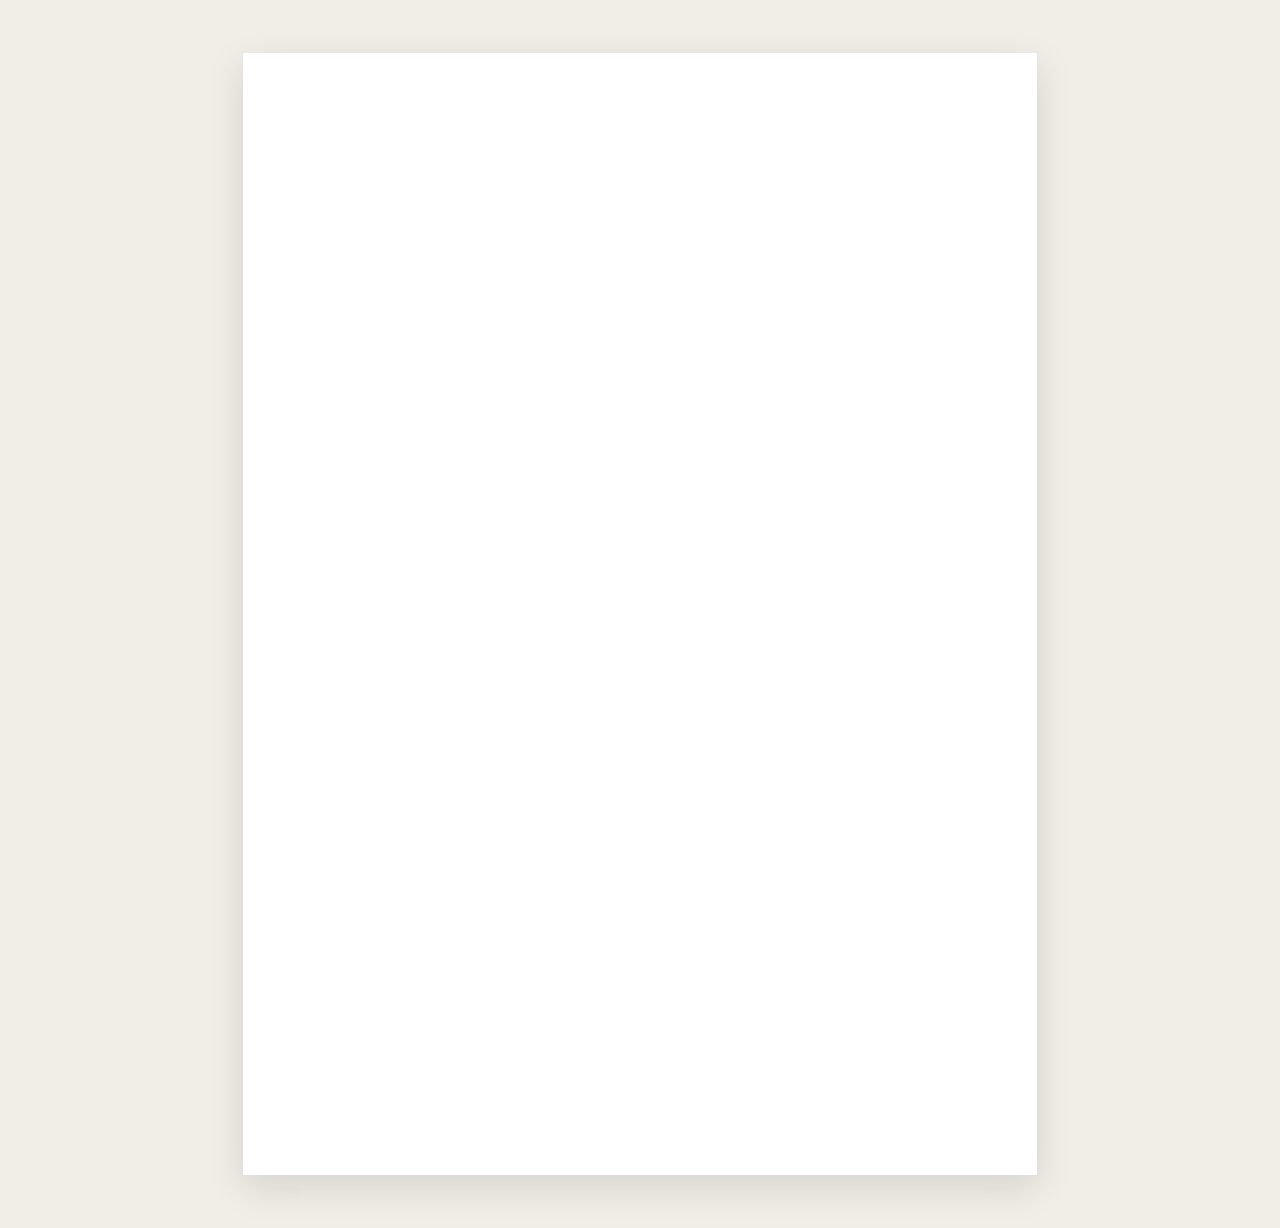
<file: skills/sushen-resume-maker/assets/resume_template.html>
<!doctype html>
<html lang="zh-CN">
<head>
  <meta charset="utf-8">
  <meta name="viewport" content="width=device-width,initial-scale=1">
  <title>ASU 风格技术简历</title>
  <style>
    :root {
      --ivory: #ffffff;
      --slate: #141413;
      --clay: #d97757;
      --oat: #e3dacc;
      --olive: #788c5d;
      --gray-100: #f0eee6;
      --gray-300: #d1cfc5;
      --gray-500: #87867f;
      --gray-700: #3d3d3a;
      --ink-blue: #245579;
      --link-blue: #366f96;
      --paper: #ffffff;
      --red-bar: #fbefef;
      --blue-bar: #eaf4fb;
      --green-bar: #eaf1e5;
      --gray-bar: #f2f2f0;
      --serif: Georgia, "Songti SC", STSong, "Noto Serif CJK SC", "SimSun", serif;
      --sans: "PingFang SC", "Hiragino Sans GB", "Microsoft YaHei", "Noto Sans CJK SC", "Source Han Sans SC", system-ui, -apple-system, sans-serif;
      --mono: "SFMono-Regular", Consolas, "Liberation Mono", monospace;
    }

    * { box-sizing: border-box; }

    html { background: var(--gray-100); }

    body {
      margin: 0;
      color: var(--slate);
      background: var(--gray-100);
      font-family: var(--sans);
      font-size: 11px;
      line-height: 1.48;
      -webkit-font-smoothing: antialiased;
    }

    a { color: var(--link-blue); text-decoration: none; border-bottom: 1px solid rgba(54,111,150,.28); }
    a:hover { border-bottom-color: currentColor; }

    .page {
      width: 210mm;
      min-height: 297mm;
      margin: 14mm auto;
      padding: 12mm 13mm 13mm;
      background: var(--paper);
      box-shadow: 0 12px 36px rgba(20,20,19,.12);
    }
    /* ===== 多页 A4 分页渲染(engine 脚本启用,sheet 变量由 page_setup 注入) ===== */
    #resume.sushen-paged { display: block; margin: 0 auto; padding: 0; width: fit-content; min-height: 0; background: transparent; box-shadow: none; }
    #resume.sushen-paged > .sushen-sheet {
      display: block;
      width: 210mm;
      height: 297mm;
      box-sizing: border-box;
      margin: 0 auto 10mm;
      padding: 0;
      background: var(--paper);
      box-shadow: 0 12px 36px rgba(20,20,19,.12);
      overflow: hidden;
    }
    @media print {
      #resume.sushen-paged { background: white; }
      #resume.sushen-paged > .sushen-sheet { margin: 0; box-shadow: none; page-break-after: always; }
      #resume.sushen-paged > .sushen-sheet:last-child { page-break-after: auto; }
    }
    .sushen-frame {
      box-sizing: border-box;
      width: 100%;
      height: 100%;
      padding: var(--sheet-pt, 12mm) var(--sheet-pr, 13mm) var(--sheet-pb, 13mm) var(--sheet-pl, 13mm);
      display: flex;
      flex-direction: column;
    }
    .sushen-head { flex: 0 0 auto; margin-bottom: 1.5mm; color: var(--gray-500); font-family: var(--sans); font-size: 8.2px; letter-spacing: .05em; }
    .sushen-head:empty { display: none; }
    .sushen-content { flex: 1 1 auto; min-height: 0; overflow: hidden; }
    .sushen-foot {
      flex: 0 0 auto; margin-top: 1.5mm; color: var(--gray-500);
      font-family: var(--sans); font-size: 8.2px;
      display: flex; justify-content: space-between; align-items: center;
    }
    .sushen-content > :first-child { margin-top: 0 !important; }
    /* 仅在极少数 li 被当作叶子直接放入 content(脱离 ul.fact-list)时补缩进;常规 ul.fact-list li 不受影响 */
    .sushen-content > li {
      margin: 0 0 .65mm;
      margin-left: 4.7mm;
      padding-left: .5mm;
      list-style: disc;
    }
    .sushen-content > li::marker { color: var(--gray-500); }
    /* 二级内容字号/行距(用户可调):作用于各栏目的内容条目行(事实/要点/职责 li 与事实导出行)。
       变量由 data.page_setup.contentFontSize / contentLineHeight 注入;未设置时回退 inherit(现状不变)。
       栏目标题、公司/项目名、日期、头部等不随动。 */
    .sushen-content .fact-list li,
    .sushen-content > li,
    .sushen-content .fact-lead,
    .sushen-content .fact-line {
      font-size: var(--content-fs, inherit);
      line-height: var(--content-lh, inherit);
    }
    /* v6 连续流:节 wrapper 被展平,节前距交给标题;卡片/紧凑行被拆出后补偿原 grid gap */
    .sushen-content .section-title { margin-top: 5mm; }
    .sushen-content .card + .card { margin-top: 2.4mm; }
    .sushen-content .compact-row + .compact-row { margin-top: 1.2mm; }
    /* 【智能排版】紧凑档:引擎在换页前对该页内容按需收紧纵向间距(sushen-compact 加在当前页 .sushen-content),让二级板块尽量整体留在同页 */
    .sushen-content.sushen-compact .section-title { margin-top: 3mm; margin-bottom: 1.6mm; }
    /* 【智能排版】左右内容对齐(点击按钮全局生效):基本信息 信息/照片 垂直居中于卡片;
       教育行/公司行 让右列(日期/时间)与整行垂直居中对齐 */
    .sushen-smart .masthead { align-items: center; }
    .sushen-smart .education-row { align-items: center; }
    .sushen-smart .education-main { align-items: center; }
    .sushen-smart .company-bar { align-items: center; }
    .sushen-content.sushen-compact .education-row { padding: 1.4mm 3mm; }
    .sushen-content.sushen-compact .education-row + .education-row { margin-top: 1.1mm; }
    .sushen-content.sushen-compact .experience { margin-bottom: 2.4mm; }
    .sushen-content.sushen-compact .company-bar { padding: 1.1mm 3mm; min-height: 7mm; }
    .sushen-content.sushen-compact .project + .project { margin-top: 1.6mm; padding-top: 1.8mm; }
    .sushen-content.sushen-compact .fact-block { margin-top: .7mm; }
    .sushen-content.sushen-compact .fact-list li { margin-bottom: .4mm; }
    .sushen-content.sushen-compact .card + .card { margin-top: 1.5mm; }
    .sushen-content.sushen-compact .compact-row + .compact-row { margin-top: .8mm; }

    /* 头部信息卡(参考 vibe-resume 头部):白底卡片 + 顶部深色粗条 + 左侧信息/右侧照片 */
    .masthead {
      display: grid;
      grid-template-columns: minmax(0, 1fr);
      gap: 6mm 8mm;
      align-items: center;
      margin-bottom: 4.5mm;
      position: relative;
    }
    .masthead.has-photo { grid-template-columns: minmax(0, 1fr) auto; align-items: center; }
    .name-row { display: flex; flex-wrap: wrap; align-items: center; gap: 3mm 5mm; min-height: 8.5mm; }
    .masthead-eyebrow {
      margin: 0 0 0 auto;
      color: #475467;
      font-size: 9.5px;
      font-weight: 800;
      letter-spacing: .18em;
      line-height: 1.3;
      text-transform: uppercase;
      white-space: nowrap;
      overflow: hidden;
      text-overflow: ellipsis;
    }
    .masthead-eyebrow.free {
      position: absolute;
      margin: 0;
      max-width: 70%;
      overflow: visible;
      text-overflow: clip;
    }
    .portfolio-line {
      display: flex;
      flex-wrap: wrap;
      align-items: baseline;
      gap: 1.2mm 2.5mm;
      padding: 2mm 0 2.4mm;
      font-size: 9px;
      line-height: 1.4;
      color: var(--slate);
    }
    .portfolio-label {
      font-weight: 800;
      color: var(--ink-blue);
      letter-spacing: .04em;
    }
    .portfolio-label::after { content: "："; }
    .portfolio-link { color: var(--ink-blue); text-decoration: none; border-bottom: 1px solid rgba(36,85,121,.35); word-break: break-all; }
    .portfolio-code { color: var(--gray-600); }
    .photo-frame {
      width: 26mm;
      height: 30mm;
      overflow: hidden;
      border: 1px solid var(--gray-300);
      border-radius: 2px;
      background: var(--paper);
    }
    .profile-photo { width: 100%; height: 100%; object-fit: cover; transform-origin: center; }

    .name {
      margin: 0;
      font-size: 30px;
      line-height: 1.1;
      font-weight: 800;
      letter-spacing: .01em;
    }

    .identity { display: flex; flex-direction: column; min-width: 0; }
    .masthead-tagline {
      margin: 2.2mm 0 0;
      color: #667085;
      font-size: 13px;
      font-weight: 600;
      line-height: 1.45;
      letter-spacing: .01em;
    }
    /* 联系行:chip 胶囊(白底细边圆角) */
    .contact {
      display: flex;
      flex-wrap: wrap;
      justify-content: flex-start;
      gap: 2mm 2.4mm;
      margin-top: 2.4mm;
      color: #1f2937;
      font-size: 9.6px;
      text-align: left;
      max-width: none;
    }
    .contact-item {
      white-space: nowrap;
      display: inline-flex;
      align-items: center;
      gap: 1.4mm;
      background: #f8fafc;
      border: 1px solid #dbe2ea;
      border-radius: 4px;
      min-height: 6.4mm;
      padding: .9mm 2.2mm;
    }
    .contact-item a { color: inherit; text-decoration: none; border-bottom: 0; }
    .contact-item + .contact-item { margin-left: 0; }

    .professional-summary {
      margin-top: 3.2mm;
      padding: 2.2mm 3mm;
      border-left: 3px solid var(--olive);
      background: linear-gradient(90deg, var(--green-bar), rgba(234,241,229,.18));
      break-inside: avoid;
    }
    .professional-summary-body { color: var(--gray-700); }
    .professional-summary-body p { margin: 0 0 .8mm; }
    .professional-summary-body p:last-child { margin-bottom: 0; }

    .section { margin-top: 5mm; }
    .section-title {
      display: flex;
      align-items: center;
      gap: 3mm;
      margin: 0 0 2.5mm;
      color: var(--ink-blue);
      font-family: var(--serif);
      font-size: 15px;
      font-weight: 800;
      line-height: 1.15;
      letter-spacing: .035em;
    }
    .section-title::after {
      content: "";
      flex: 1;
      height: 1px;
      background: linear-gradient(90deg, var(--ink-blue), rgba(36,85,121,.08));
    }

    .education-row {
      display: grid;
      grid-template-columns: 1fr auto;
      gap: 4mm;
      padding: 2.2mm 3mm;
      border-left: 3px solid var(--ink-blue);
      background: linear-gradient(90deg, #eef4f7 0%, rgba(238,244,247,.25) 82%, transparent 100%);
      break-inside: avoid;
    }
    .education-row + .education-row { margin-top: 2mm; }
    .education-main { min-width: 0; }
    .education-school { color: var(--ink-blue); font-family: var(--serif); font-size: 12px; font-weight: 800; }
    .education-program { margin-left: 2mm; font-weight: 650; }
    .education-meta { margin-top: .8mm; color: var(--gray-700); font-size: 9.2px; }
    .dates { white-space: nowrap; color: var(--gray-700); font-family: var(--mono); font-size: 9.5px; }

    .experience {
      --experience-accent: #d77b84;
      --experience-rule: #ebc6ca;
      margin-bottom: 4mm;
      break-inside: auto;
    }
    .experience.tone-gray { --experience-accent: #858d94; --experience-rule: #d8d9d7; }
    .experience.tone-blue { --experience-accent: #4b9bc2; --experience-rule: #c6dfed; }
    .experience.tone-green { --experience-accent: #788c5d; --experience-rule: #d1dfc7; }
    .company-bar {
      display: grid;
      grid-template-columns: minmax(0,1fr) auto;
      align-items: center;
      gap: 4mm;
      min-height: 8.2mm;
      padding: 1.6mm 3mm;
      border-left: 4px solid var(--experience-accent);
      background: var(--red-bar);
      break-after: avoid;
    }
    .company-bar.brand-blue { background: var(--blue-bar); }
    .company-bar.brand-green { background: var(--green-bar); }
    .company-bar.brand-gray { background: var(--gray-bar); }
    .company-left { display: flex; align-items: center; min-width: 0; flex-wrap: wrap; gap: 1mm 2mm; }
    .company-logo {
      width: 20px;
      height: 20px;
      flex: 0 0 20px;
      object-fit: contain;
      border-radius: 3px;
      background: rgba(255,255,255,.72);
    }
    .company-name { color: var(--ink-blue); font-family: var(--serif); font-size: 12.3px; font-weight: 850; }
    .company-team { font-weight: 650; }
    .company-tags { color: var(--gray-700); font-size: 9.2px; }
    .company-right { display: flex; align-items: center; gap: 3mm; }
    .company-link { font-size: 8.8px; white-space: nowrap; }

    .project {
      padding: 2.2mm 2mm 0 3.4mm;
      border-left: 1px solid var(--experience-rule);
      margin-left: 1.7mm;
      break-inside: avoid-page;
    }
    .project + .project { margin-top: 2.5mm; padding-top: 2.7mm; border-top: 1px dotted var(--gray-300); }
    .project-title { font-family: var(--serif); font-size: 12px; font-weight: 850; color: #1f4d70; }
    .project-subtitle { margin-left: 2mm; color: var(--gray-700); font-weight: 650; }

    /* 事实板块:标签与整段内容同行、顶格流动(非固定 label 列) */
    .fact-block { margin-top: 1.1mm; }
    .fact-block:first-child { margin-top: 0; }
    .fact-content { min-width: 0; }
    .fact-lead { margin: 0 0 .4mm; }
    .fact-lead .fact-label { color: var(--ink-blue); font-weight: 800; white-space: nowrap; }
    /* 后续 bullet 条目:列表自成一列(bullet 前导),条目文本溢出换行回自身左缘(顶格),
       不与首行 label 的内容列对齐 */
    .fact-block .fact-list { margin: .4mm 0 0; padding-left: 3.6mm; }
    .fact-block .fact-list li { margin: 0 0 .4mm; padding-left: .4mm; }
    .fact-block .fact-list li::marker { color: var(--gray-500); }
    /* 其余列表(cards/education 等)保持原间距 */
    .fact-list { margin: 0; padding-left: 3.2mm; }
    .fact-list li { margin: 0 0 .55mm; padding-left: .5mm; }
    .highlight { color: #101820; font-weight: 850; }
    .keywords { color: var(--gray-700); font-family: var(--mono); font-size: 8.9px; overflow-wrap: anywhere; }

    .cards { display: grid; grid-template-columns: 1fr; gap: 2.4mm; }
    .card {
      display: grid;
      grid-template-columns: minmax(0,1fr) auto;
      gap: 3mm;
      padding: 2.4mm 3mm;
      background: rgba(240,238,230,.48);
      border-left: 3px solid var(--oat);
      break-inside: avoid;
    }
    .card-title { font-family: var(--serif); color: var(--ink-blue); font-size: 11.5px; font-weight: 800; }
    .card-role { margin-left: 1.5mm; color: var(--gray-700); font-weight: 650; }
    .card-scope { margin-top: .7mm; color: var(--gray-700); }
    .card .fact-list { margin-top: 1mm; }

    .compact-grid { display: grid; grid-template-columns: 1fr; gap: 1.2mm; }
    .compact-row { display: grid; grid-template-columns: 16mm minmax(0,1fr); gap: 2mm; padding: .8mm 0; break-inside: avoid; }
    .compact-label { color: var(--ink-blue); font-weight: 850; white-space: nowrap; }
    .compact-values { min-width: 0; color: var(--gray-700); line-height: 1.55; }
    .compact-value + .compact-value::before { content: " / "; color: var(--gray-400); }
    .skill-list { font-family: var(--mono); font-size: 8.9px; }

    .empty { color: var(--gray-500); font-style: italic; }

    @page {
      size: A4 portrait;
      margin: 0;
      @bottom-left { content: none; }
      @bottom-center { content: none; }
      @bottom-right { content: none; }
      @top-left { content: none; }
      @top-center { content: none; }
      @top-right { content: none; }
    }
    @media print {
      html, body { background: white; }
      body { font-size: 10.4px; }
      .page {
        width: 210mm;
        min-height: 297mm;
        margin: 0;
        padding: 12mm 13mm 13mm;
        box-shadow: none;
        background: white;
        overflow: visible;
      }
      a { color: inherit; border-bottom: 0; }
      .company-bar, .education-row, .card, .project, .compact-row {
        print-color-adjust: exact;
        -webkit-print-color-adjust: exact;
        break-inside: avoid-page;
      }
      .section-title, .company-bar, .project-title { break-after: avoid-page; }
    }

    @media (max-width: 760px) {
      .page { width: 100%; min-height: 0; margin: 0; padding: 20px 16px; }
      .masthead, .masthead.has-photo { grid-template-columns: 1fr; align-items: start; }
      .photo-frame { width: 24mm; height: 28mm; }
      .compact-row { grid-template-columns: 1fr; gap: .8mm; }
      .company-bar { grid-template-columns: 1fr; }
      .company-right { justify-content: space-between; }
    }
  </style>
</head>
<body>
  <main id="resume" class="page"></main>
  <script id="resume-data" type="application/json">__RESUME_JSON__</script>
  <script>
    (() => {
      'use strict';
      const data = JSON.parse(document.getElementById('resume-data').textContent);
      const root = document.getElementById('resume');
      // Strip invisible Unicode chars that PDF/OCR sometimes injects
      // (ZWSP, ZWNJ, ZWJ, BOM, soft hyphen, line/paragraph separators, etc.)
      const INVISIBLE_RE = /[\u0000-\u0008\u000B-\u001F\u007F-\u009F\u00AD\u034F\u061C\u115F\u1160\u17B4\u17B5\u180B-\u180F\u200B-\u200F\u2028\u2029\u202A-\u202E\u2060-\u206F\u3000\u303F\uFE00-\uFE0F\uFEFF\uFFF0-\uFFFF\uE000-\uF8FF]/g;
      const cleanText = (s) => String(s == null ? '' : s)
        .replace(/[\u3000\u303F\u205F\u00A0]/g, ' ')
        .replace(INVISIBLE_RE, '');
      const el = (tag, cls, text) => {
        const node = document.createElement(tag);
        if (cls) node.className = cls;
        if (text !== undefined && text !== null) node.textContent = cleanText(text);
        return node;
      };
      const safeUrl = value => {
        try {
          const u = new URL(value, window.location.href);
          return ['http:', 'https:', 'mailto:'].includes(u.protocol) ? value : null;
        } catch (_) { return null; }
      };
      const companyLogoCatalog = __COMPANY_LOGO_CATALOG__;
      const companyLogoMap = Object.freeze(Object.fromEntries(
        Object.entries(companyLogoCatalog.icons || {}).map(([key, item]) => [key, item.dataUrl])
      ));
      const normalizeLogoAlias = value => String(value || '')
        .normalize('NFKC')
        .toLowerCase()
        .replace(/[\s·•|｜._()（）\-—–&]+/g, '');
      const companyAliasRules = Object.entries(companyLogoCatalog.icons || {})
        .flatMap(([key, item]) => (item.aliases || []).map(alias => ({ key, alias: normalizeLogoAlias(alias) })))
        .filter(item => item.alias)
        .sort((a, b) => b.alias.length - a.alias.length);
      const normalizeCompanyName = companyName => {
        const value = normalizeLogoAlias(companyName);
        const exactAlias = companyAliasRules.find(item => value === item.alias);
        if (exactAlias) return exactAlias.key;
        const exactKey = Object.keys(companyLogoMap).find(key => normalizeLogoAlias(key) === value);
        if (exactKey) return exactKey;
        const matched = companyAliasRules.find(item => {
          const hasCjk = /[\u3400-\u9fff]/.test(item.alias);
          return (hasCjk ? item.alias.length >= 2 : item.alias.length >= 4) && value.includes(item.alias);
        });
        return matched ? matched.key : null;
      };
      const resolveCompanyLogo = companyName => {
        const normalized = normalizeCompanyName(companyName);
        return normalized ? companyLogoMap[normalized] || null : null;
      };
      const companyLogo = companyName => {
        const src = resolveCompanyLogo(companyName);
        if (!src) return null;
        const img = el('img', 'company-logo');
        img.src = src;
        img.alt = '';
        img.setAttribute('aria-hidden', 'true');
        img.addEventListener('error', () => img.remove(), { once: true });
        return img;
      };
      const link = (label, url, cls) => {
        const safe = safeUrl(url);
        if (!safe) return el('span', cls || '', label);
        const a = el('a', cls || '', label);
        a.href = safe;
        if (!safe.startsWith('mailto:')) { a.target = '_blank'; a.rel = 'noopener noreferrer'; }
        return a;
      };
      const allowedVerification = value => ['source_grounded', 'user_attested'].includes(value);
      const autoHighlightTerms = text => {
        const terms = String(text || '').match(/\d+(?:\.\d+)?(?:%|\+|万\+?|亿|次|家|人|个|天|月|年|小时|分钟|项|条|份|元|万元|美元|单|场)?|GMV|CTR|CVR|SQL|AI Agent|SOP|A\/B Test(?:ing)?|Python|Excel|Prompt Engineering/gi) || [];
        return [...new Set(terms.map(item => item.trim()).filter(Boolean))];
      };
      const richText = (item, extraHighlights) => {
        const source = typeof item === 'string' ? { text: item, highlights: [] } : (item || {});
        const text = cleanText(source.text || '');
        const terms = [...new Set([...(source.highlights || []), ...(extraHighlights || []), ...autoHighlightTerms(text)].map(String).map(value => value.trim()).filter(Boolean))];
        const ranges = [];
        terms.forEach(term => {
          let offset = 0;
          const lowerText = text.toLocaleLowerCase();
          const lowerTerm = term.toLocaleLowerCase();
          while (lowerTerm && offset < text.length) {
            const index = lowerText.indexOf(lowerTerm, offset);
            if (index < 0) break;
            ranges.push({ start: index, end: index + term.length });
            offset = index + term.length;
          }
        });
        ranges.sort((a, b) => a.start - b.start || b.end - a.end);
        const accepted = [];
        ranges.forEach(range => {
          if (!accepted.some(itemRange => range.start < itemRange.end && range.end > itemRange.start)) accepted.push(range);
        });
        accepted.sort((a, b) => a.start - b.start);
        const fragment = document.createDocumentFragment();
        let cursor = 0;
        accepted.forEach(range => {
          if (range.start > cursor) fragment.append(document.createTextNode(text.slice(cursor, range.start)));
          fragment.append(el('strong', 'highlight', text.slice(range.start, range.end)));
          cursor = range.end;
        });
        if (cursor < text.length) fragment.append(document.createTextNode(text.slice(cursor)));
        return fragment;
      };
      const section = title => {
        const wrap = el('section', 'section');
        wrap.append(el('h2', 'section-title', title));
        root.append(wrap);
        return wrap;
      };
      const sectionTitle = (key, fallback) => {
        const custom = (data.section_titles || {})[key];
        return custom || fallback;
      };
      const bulletList = (items, extraHighlights) => {
        const ul = el('ul', 'fact-list');
        (items || []).forEach(item => {
          const li = el('li', '');
          li.append(richText(item, extraHighlights));
          ul.append(li);
        });
        return ul;
      };
      // 经历条目内三级小标题(用户可改名;缺省值回退)
      const labels = Object.assign(
        { background: '背景', impact: '指标与效果', responsibilities: '我的职责', keywords: '技术关键词' },
        (data && data.labels) || {}
      );
      const factBlock = (labelText, content, extraHighlights) => {
        // 二级条目排版:首行 = 条目名 + 首条内容(无 bullet、无缩进);后续条目保留 bullet;
        // 内容列统一与首行内容起始对齐(悬挂);keywords 等 Node 仍整体放置。
        const block = el('div', 'fact-block');
        const items = Array.isArray(content) ? content.filter(Boolean) : (content == null ? [] : [content]);
        if (!items.length) return block;
        if (items[0] instanceof Node) {
          const body = el('div', 'fact-content');
          body.append(items[0]);
          block.append(body);
          return block;
        }
        const contentEl = el('div', 'fact-content');
        const lead = el('p', 'fact-lead');
        lead.append(el('span', 'fact-label', labelText));
        lead.append(richText(items[0], extraHighlights));
        contentEl.append(lead);
        block.append(contentEl);
        if (items.length > 1) {
          // 后续条目 bullet 列表独立于 label 悬挂列:溢出换行顶格回自身文本列
          const ul = el('ul', 'fact-list');
          items.slice(1).forEach(item => {
            const li = el('li', '');
            li.append(richText(item, extraHighlights));
            ul.append(li);
          });
          block.append(ul);
        }
        return block;
      };

      const p = data.profile || {};
      document.title = [p.name, p.headline].filter(Boolean).join('｜') || 'ASU 风格技术简历';
      const masthead = el('header', 'masthead');
      const identity = el('div', 'identity');
      // 姓名行:名字 + 顶部标签(eyebrow)同一行;标签可绝对定位/调字号颜色(eyebrowX/Y 缺省时靠右)
      const eyebrowText = p.eyebrow != null ? String(p.eyebrow).trim() : '';
      const eyebrowSpacing = Number(p.eyebrowSpacing);
      const eyebrowSpacingPx = isFinite(eyebrowSpacing) ? eyebrowSpacing : null;
      const eyebrowFontSize = Number(p.eyebrowFontSize);
      const eyebrowFontSizePx = isFinite(eyebrowFontSize) && eyebrowFontSize > 0 ? eyebrowFontSize : null;
      const eyebrowColor = p.eyebrowColor ? String(p.eyebrowColor).trim() : '';
      const eyebrowX = Number(p.eyebrowX);
      const eyebrowY = Number(p.eyebrowY);
      const hasFreePos = isFinite(eyebrowX) && isFinite(eyebrowY);
      const nameRow = el('div', 'name-row');
      nameRow.append(el('h1', 'name', p.name || '姓名'));
      if (eyebrowText) {
        const eyebrowEl = el('p', 'masthead-eyebrow', eyebrowText);
        if (eyebrowSpacingPx !== null) eyebrowEl.style.letterSpacing = `${eyebrowSpacingPx}px`;
        if (eyebrowFontSizePx !== null) eyebrowEl.style.fontSize = `${eyebrowFontSizePx}px`;
        if (eyebrowColor) eyebrowEl.style.color = eyebrowColor;
        if (hasFreePos) {
          eyebrowEl.classList.add('free');
          eyebrowEl.style.left = `${eyebrowX}%`;
          eyebrowEl.style.top = `${eyebrowY}%`;
        }
        nameRow.append(eyebrowEl);
      }
      identity.append(nameRow);
      // 联系方式紧随姓名:chip 式呈现;固定展示顺序 意向城市→邮箱→电话→MBTI,其余保持原相对顺序
      const contacts = el('div', 'contact');
      const contactText = item => {
        const label = (item.label || '').trim();
        const value = (item.value != null ? String(item.value) : '').trim();
        if (!value) return label;
        return label ? `${label}：${value}` : value;
      };
      const contactKind = item => {
        const hay = String((item.label || '') + ' ' + (item.value || '')).toLowerCase();
        if (/意向城市|所在城市|城市|location/.test(hay)) return 0;
        if (/邮箱|email|e-?mail|mail/.test(hay)) return 1;
        if (/电话|手机|phone|tel/.test(hay)) return 2;
        if (/mbti/.test(hay)) return 3;
        return 4;
      };
      const sortedContacts = (p.contacts || [])
        .map((item, idx) => ({ item, idx }))
        .sort((a, b) => (contactKind(a.item) - contactKind(b.item)) || (a.idx - b.idx))
        .map(entry => entry.item);
      if (p.location) contacts.append(el('span', 'contact-item', p.location));
      sortedContacts.forEach(item => {
        const wrap = el('span', 'contact-item');
        wrap.append(link(contactText(item), item.url || '', ''));
        contacts.append(wrap);
      });
      identity.append(contacts);
      // 一句话简介(tagline),兼容旧 headline 数据
      const taglineText = (p.tagline != null && String(p.tagline).trim()) || (p.headline != null && String(p.headline).trim());
      if (taglineText) identity.append(el('p', 'masthead-tagline', taglineText));
      masthead.append(identity);
      const photo = p.photo || {};
      if (photo.confirmed && /^data:image\/(?:png|jpeg|webp);base64,/i.test(String(photo.src || ''))) {
        const frame = el('div', 'photo-frame');
        const image = el('img', 'profile-photo');
        image.src = photo.src;
        image.alt = `${p.name || '候选人'}照片`;
        const crop = photo.crop || {};
        image.style.objectPosition = `${Number(crop.x ?? 50)}% ${Number(crop.y ?? 50)}%`;
        image.style.transform = `scale(${Math.max(0.5, Math.min(2, Number(crop.zoom || 1)))})`;
        image.addEventListener('error', () => frame.remove(), { once: true });
        frame.append(image);
        masthead.append(frame);
        masthead.classList.add('has-photo');
      }
      root.append(masthead);

      // 作品集/网盘链接行:显示在头部区块正下方(分页引擎视其为独立叶子,随头部排第一页)
      const portfolio = p.portfolio || {};
      const portfolioUrl = portfolio.url ? String(portfolio.url).trim() : '';
      if (portfolioUrl) {
        const row = el('div', 'portfolio-line');
        row.append(el('span', 'portfolio-label', '作品集'));
        const a = link(portfolio.displayName ? String(portfolio.displayName) : portfolioUrl.replace(/^https?:\/\//, ''), portfolioUrl, 'portfolio-link');
        row.append(a);
        const portfolioCode = portfolio.code ? String(portfolio.code).trim() : '';
        if (portfolioCode) row.append(el('span', 'portfolio-code', `提取码：${portfolioCode}`));
        root.append(row);
      }

      const renderBuiltInSection = (key, defaultTitle, renderer) => {
        if (!(data[key] || []).length) return;
        const s = section(sectionTitle(key, defaultTitle));
        renderer(s);
      };

      // Render education & experience in layout order
      const builtInRenderers = {
        education: s => {
          data.education.forEach(item => {
            const row = el('div', 'education-row');
            const main = el('div', 'education-main');
            const head = el('div', '');
            head.append(el('span', 'education-school', item.institution));
            head.append(el('span', 'education-program', [item.program, item.degree].filter(Boolean).join('｜')));
            main.append(head);
            const meta = [];
            if (item.degree_awarder) meta.push(`学位授予方：${item.degree_awarder}`);
            if (item.partner) meta.push(`合作方：${item.partner}（${item.partner_type || '合作类型未说明'}）`);
            if (meta.length) main.append(el('div', 'education-meta', meta.join('；')));
            if ((item.bullets || []).length) main.append(bulletList(item.bullets));
            row.append(main, el('div', 'dates', item.dates || ''));
            s.append(row);
          });
        },
        experience: s => {
          const automaticExperienceTones = ['red', 'gray', 'blue'];
          data.experience.forEach((exp, experienceIndex) => {
            const manualTone = exp.brandMode === 'manual' && ['red','blue','green','gray'].includes(exp.brand) ? exp.brand : null;
            const experienceTone = manualTone || automaticExperienceTones[experienceIndex % automaticExperienceTones.length];
            const wrap = el('article', `experience tone-${experienceTone}`);
            const bar = el('div', `company-bar brand-${experienceTone}`);
            const left = el('div', 'company-left');
            const logo = companyLogo(exp.companyNormalizedName || exp.company);
            if (logo) left.append(logo);
            left.append(el('span', 'company-name', exp.company));
            if (exp.team) left.append(el('span', 'company-team', `｜${exp.team}`));
            const experienceLinks = [...(exp.links || []), ...(exp.link ? [exp.link] : [])].filter(item => item && item.url && allowedVerification(item.verification || 'user_attested'));
            experienceLinks.forEach(item => left.append(link(item.label || '作品链接', item.url, 'company-link')));
            if ((exp.tags || []).length) left.append(el('span', 'company-tags', `｜${exp.tags.join(' · ')}`));
            const right = el('div', 'company-right');
            right.append(el('span', 'dates', exp.dates || ''));
            bar.append(left, right);
            wrap.append(bar);
            (exp.projects || []).forEach(project => {
              const block = el('div', 'project');
              const title = el('div', '');
              title.append(el('span', 'project-title', project.name));
              if (project.subtitle) title.append(el('span', 'project-subtitle', `— ${project.subtitle}`));
              block.append(title);
              if ((project.background || []).length) block.append(factBlock(labels.background + '：', project.background));
              const responsibilityItems = [...(project.responsibilities || []), ...(project.actions || [])];
              if ((project.impact || []).length) block.append(factBlock(labels.impact + '：', project.impact));
              if (responsibilityItems.length) block.append(factBlock(labels.responsibilities + '：', responsibilityItems));
              if ((project.keywords || []).length) block.append(factBlock(labels.keywords + '：', el('div', 'keywords', project.keywords.join(' / '))));
              wrap.append(block);
            });
            s.append(wrap);
          });
        }
      };

      (data.layout || [{ key: 'education' }, { key: 'experience' }]).forEach(layoutItem => {
        if (!layoutItem || typeof layoutItem !== 'object') return;
        const key = layoutItem.key;
        const defaults = { education: '教育经历', experience: '实习 / 工作经历' };
        
        if (builtInRenderers[key]) {
          renderBuiltInSection(key, defaults[key], builtInRenderers[key]);
        } else if (key && key.startsWith('custom-')) {
          // Custom section reference
          const idx = parseInt(key.slice(7), 10);
          if (!isNaN(idx) && data.sections && data.sections[idx]) {
            const sectionData = data.sections[idx];
            const customTitle = sectionData.title || `自定义栏目 ${idx + 1}`;
            const customItems = Array.isArray(sectionData.items) ? sectionData.items : [];
            if (customTitle || customItems.length) {
              const s = section(sectionTitle('custom', customTitle));
              if (!customItems.length) {
                s.append(el('div', 'empty', '（暂无条目）'));
              } else {
                const cards = el('div', 'cards');
                customItems.forEach(item => {
                  const source = (item && typeof item === 'object') ? item : { title: item };
                  const customCard = el('article', 'card');
                  const main = el('div', '');
                  const heading = el('div', '');
                  heading.append(el('span', 'card-title', source.title || '未命名条目'));
                  if (source.dates) heading.append(el('span', 'card-role', `｜${source.dates}`));
                  main.append(heading);
                  if ((source.bullets || []).filter(Boolean).length) main.append(bulletList(source.bullets));
                  // 技术关键词:仅使用条目显式 keywords,不再从文本自动识别补显
                  const customKw = (Array.isArray(source.keywords) ? source.keywords : []).map(x => String(x).trim()).filter(Boolean);
                  if (customKw.length) main.append(el('div', 'keywords', '技术关键词：' + customKw.join(' / ')));
                  customCard.append(main);
                  cards.append(customCard);
                });
                s.append(cards);
              }
            }
          }
        }
      });

      const positioningSummary = p.summary && p.summary.text && allowedVerification(p.summary.verification) ? p.summary : null;
      if (positioningSummary) {
        const summary = el('section', 'professional-summary');
        const body = el('div', 'professional-summary-body');
        const paragraph = el('p', 'positioning-line');
        paragraph.append(richText(positioningSummary));
        body.append(paragraph);
        summary.append(body);
        root.append(summary);
      }

      const renderCards = (title, items, isOpenSource) => {
        if (!items || !items.length) return;
        const s = section(title);
        const cards = el('div', 'cards');
        items.forEach(item => {
          const card = el('article', 'card');
          const main = el('div', '');
          const heading = el('div', '');
          heading.append(el('span', 'card-title', isOpenSource ? item.project : item.name));
          if (item.role) heading.append(el('span', 'card-role', `｜${item.role}`));
          main.append(heading);
          if (item.scope) main.append(el('div', 'card-scope', item.scope));
          if ((item.bullets || []).length) main.append(bulletList(item.bullets));
          card.append(main);
          if (item.url) card.append(link('证据 / 项目链接', item.url, 'company-link'));
          cards.append(card);
        });
        s.append(cards);
      };
      renderCards('开源贡献', data.open_source, true);
      renderCards('技术项目与沉淀', data.projects, false);

      if ((data.awards || []).length || (data.skills || []).length) {
        const s = section('奖项与技能');
        const grid = el('div', 'compact-grid');
        if ((data.awards || []).length) {
          const row = el('div', 'compact-row');
          row.append(el('div', 'compact-label', '奖项'));
          const values = el('div', 'compact-values');
          data.awards.forEach(item => values.append(el('span', 'compact-value', item.name + (item.date ? `（${item.date}）` : ''))));
          row.append(values);
          grid.append(row);
        }
        if ((data.skills || []).length) {
          const row = el('div', 'compact-row');
          row.append(el('div', 'compact-label', '技能'));
          const values = el('div', 'compact-values skill-list');
          data.skills.forEach(item => values.append(el('span', 'compact-value', item)));
          row.append(values);
          grid.append(row);
        }
        s.append(grid);
      }

    })();
        // 事实板块悬挂(渲染后、分页前):内容列从 label 结束位置对齐,label 留在最左
      (function () {
        var fc = document.querySelectorAll('#resume .fact-lead .fact-label');
        for (var i = 0; i < fc.length; i++) {
          var lbl = fc[i];
          var ce = lbl.closest ? lbl.closest('.fact-content') : null;
          if (!ce || ce.dataset.hung) continue;
          ce.dataset.hung = '1';
          var w = lbl.getBoundingClientRect().width || 0;
          if (w < 1) continue;
          var hg = w + 2;
          ce.style.paddingLeft = hg + 'px';
          ce.style.textIndent = '-' + hg + 'px';
        }
      })();
</script>
  <script>
    // ===== A4 多页分页引擎 (sushen paged engine v6 · flow) =====
    // 读取 resume-data.page_setup;把模板渲染内容按“文档序”连续流式装进多张 210x297mm A4 sheet。
    // v6 关键改动:不再把整节 wrapper 当一个页流单元(那样一节放不下整节就整节换页,造成“每板块
    // 单开一页 + 大片留白 + 不连贯”)。改为把 section/.cards/.compact-grid 展平成叶子
    // (education-row/experience/card/compact-row/h2…) 按文档顺序尽量填满每页,放不下的叶子
    // 整体去下一页;同一节的内容可以跨页续排,节标题不会孤悬页尾。预览/HTML/PDF 共用本模板。
    (function () {
      'use strict';
      var rawEl = document.getElementById('resume-data');
      if (!rawEl) return;
      var data = null;
      try { data = JSON.parse(rawEl.textContent); } catch (_) { return; }
      // 门控:仅当数据显式带 page_setup 才启用多页引擎。editor 经 normalizeData 恒注入
      // 默认 page_setup,故其预览/下载/导出恒分页;而 transform 等直连模板的数据没有该字段,
      // 保持原有单页 .page 渲染(避免无 page_setup 的 HTML 被静默改成带页码的分页)。
      if (!data || typeof data.page_setup !== 'object' || data.page_setup === null || Array.isArray(data.page_setup)) return;
      var rawSetup = data.page_setup || {};
      var num = function (v, d) { v = Number(v); return isFinite(v) ? Math.min(60, Math.max(0, v)) : d; };
      var setup = {
        marginTopMm: num(rawSetup.marginTopMm, 12),
        marginBottomMm: num(rawSetup.marginBottomMm, 13),
        marginLeftMm: num(rawSetup.marginLeftMm, 13),
        marginRightMm: num(rawSetup.marginRightMm, 13),
        headerText: rawSetup.headerText || '',
        footerText: rawSetup.footerText || '',
        showPageNumbers: rawSetup.showPageNumbers !== false,
        smart: rawSetup.smartPacking === true
      };
      var host = document.getElementById('resume');
      if (!host || !host.firstElementChild) return;

      // 二级内容字号/行距:仅作用于各栏目内容条目(事实/要点/职责等 li 与事实导出行),
      // 栏目标题/头部/日期等不随动。注入 CSS 变量,默认值=None(不覆盖)。
      var contentFs = Number(rawSetup.contentFontSize);
      var contentLh = Number(rawSetup.contentLineHeight);
      var contentRules = '';
      if (isFinite(contentFs) && contentFs > 0) contentRules += '--content-fs:' + contentFs + 'px;';
      if (isFinite(contentLh) && contentLh > 0) contentRules += '--content-lh:' + contentLh + ';';
      if (contentRules) {
        var styleNode = document.createElement('style');
        styleNode.textContent = '#resume {' + contentRules + '}';
        document.head.appendChild(styleNode);
      }

      // ---- 叶子化      // ---- 叶子化:把内容容器(section wrapper / .cards / .compact-grid)展平成叶子单元,
      // 叶子 = 不可再拆的排版块(标题/教育行/经历/卡片/奖项技能行/摘要/masthead)。
      // 保持文档顺序,叶子之间原有相邻 margin 由模板 CSS 提供,跨页续排时自然衔接。
      var leafUnits = [];
      function flattenNode(node) {
        if (!node) return;
        var cls = ' ' + (node.className || '') + ' ';
        if (node.children && node.children.length && /(^|\s)(section|cards|compact-grid)(\s|$)/.test(cls)) {
          Array.prototype.slice.call(node.children).forEach(function (child) { flattenNode(child); });
          return;
        }
        leafUnits.push(node);
      }
      Array.prototype.slice.call(host.children).forEach(flattenNode);
      if (!leafUnits.length) return;

      function mm(v) { return Number(v || 0) + 'mm'; }
      function buildSheet() {
        var sheet = document.createElement('main');
        sheet.className = 'sushen-sheet';
        sheet.style.setProperty('--sheet-pt', mm(setup.marginTopMm));
        sheet.style.setProperty('--sheet-pr', mm(setup.marginRightMm));
        sheet.style.setProperty('--sheet-pb', mm(setup.marginBottomMm));
        sheet.style.setProperty('--sheet-pl', mm(setup.marginLeftMm));
        var frame = document.createElement('div'); frame.className = 'sushen-frame';
        var head = document.createElement('header'); head.className = 'sushen-head';
        if (setup.headerText) head.textContent = setup.headerText;
        var content = document.createElement('div'); content.className = 'sushen-content';
        var foot = document.createElement('footer'); foot.className = 'sushen-foot';
        var ft = document.createElement('span'); ft.className = 'sushen-foot-text';
        if (setup.footerText) ft.textContent = setup.footerText;
        var pg = document.createElement('span'); pg.className = 'sushen-pager';
        if (setup.showPageNumbers) pg.textContent = '';
        foot.append(ft, pg);
        frame.append(head, content, foot);
        sheet.append(frame);
        return { sheet: sheet, content: content, pg: pg };
      }

      host.classList.add('sushen-paged');
      if (setup.smart) host.classList.add('sushen-smart');
      host.removeAttribute('style');
      var page = buildSheet();
      host.append(page.sheet);

      function newPage() {
        page = buildSheet();
        host.append(page.sheet);
      }
      // 用叶子自身的几何位置判断是否越过本页内容区(比 scrollHeight 抗 margin 塌陷更直观)
      function leafFits(leaf) {
        var contentRect = page.content.getBoundingClientRect();
        var rect = leaf.getBoundingClientRect();
        // 容差约 1mm(96dpi ≈ 3.78px),避免亚毫米余量导致整块换页/标题搬走
        return rect.bottom - contentRect.top <= contentRect.height + 4;
      }
      // 从当前页撤下叶子(含孤悬标题)的辅助
      function pullLast() {
        var last = page.content.lastElementChild;
        if (last) page.content.removeChild(last);
        return last;
      }

      var pendingTitle = null; // 刚放到页尾的节标题,若其后第一块放不下则随块去下一页
      leafUnits.forEach(function (leaf) {
        var cls = ' ' + (leaf.className || '') + ' ';
        if (/(^|\s)section-title(\s|$)/.test(cls)) {
          // 标题也先放入当前页再测量(与普通叶一致,坐标系为当前页 content);
          // 放不下说明当前页已满,标题与后续内容一起去下一页,避免孤悬页尾。
          page.content.append(leaf);
          if (!leafFits(leaf)) {
            page.content.removeChild(leaf);
            newPage();
            page.content.append(leaf);
          }
          pendingTitle = leaf;
          return;
        }
        // 普通叶子
        page.content.append(leaf);
        if (leafFits(leaf)) { pendingTitle = null; return; }
        // 放不下:【智能排版】对该页做一次单档压缩再试放(把板块整体留下);压缩是整页级且只试一档,
        // 仍不行则换页——避免多重压缩把版面压得过紧或无限重试
        page.content.removeChild(leaf);
        if (setup.smart && !page.content.classList.contains('sushen-compact')) {
          page.content.classList.add('sushen-compact');
          page.content.append(leaf);
          if (leafFits(leaf)) { pendingTitle = null; return; }
          page.content.removeChild(leaf);
        }
        // 换页:先把刚放的和可能孤悬的标题都撤下
        var titleMoved = null;
        var last = page.content.lastElementChild;
        if (pendingTitle && last === pendingTitle) {
          page.content.removeChild(pendingTitle);
          titleMoved = pendingTitle;
        }
        newPage();
        if (titleMoved) page.content.append(titleMoved);
        page.content.append(leaf);
        if (!leafFits(leaf)) {
          // 空页仍放不下 → 单叶子超高(极少):叶子是二级板块保持完整,打溢出标记并裁切兜底
          page.content.removeChild(leaf);
          page.content.append(leaf);
          page.sheet.classList.add('sushen-overflow');
        }
        pendingTitle = null;
      });

      // 清掉被掏空的容器残壳(masthead/section/.cards 等),避免页面上方残留空隙
      Array.prototype.slice.call(host.children).forEach(function (child) {
        var cls = child.className || '';
        if (cls.indexOf('sushen-sheet') === -1) child.remove();
      });

      // 页码回填 + 空页脚隐藏
      var sheets = Array.prototype.slice.call(host.querySelectorAll(':scope > .sushen-sheet'));
      var total = sheets.length;
      sheets.forEach(function (sh, idx) {
        var pager = sh.querySelector('.sushen-pager');
        if (pager && setup.showPageNumbers) pager.textContent = '第 ' + (idx + 1) + ' 页 · 共 ' + total + ' 页';
        var foot = sh.querySelector('.sushen-foot');
        var ftEl = sh.querySelector('.sushen-foot-text');
        if (foot && !setup.showPageNumbers && !(ftEl && ftEl.textContent)) foot.style.display = 'none';
      });
    })();
  </script>
</body>
</html>
</file>
